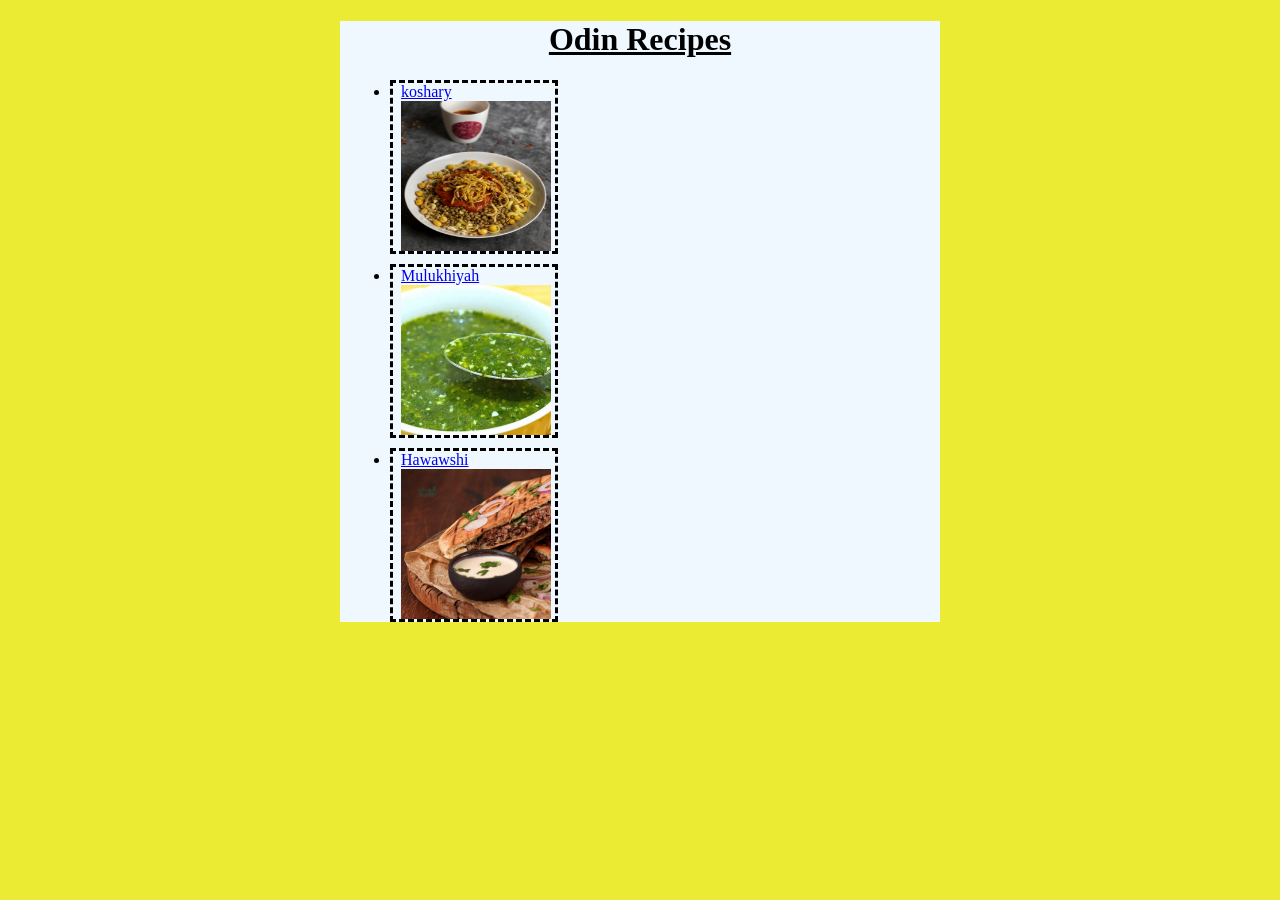
<file: index.html>
<!DOCTYPE html>
<html lang="en">
<head>
    <meta charset="UTF-8">
    <meta name="viewport" content="width=device-width, initial-scale=1.0">
    <link rel="stylesheet" href="css/styles.css">
    <title>Document</title>
</head>
<body class="back_image">
    <div class="front_image">
    
    <h1 class="title">Odin Recipes</h1>
    <ul >
        <li class="border"><a href="recipes/koshary.html"> koshary</a>
        <img class="food_image" src="img/koshary.jpg" width ="150" height="150" alt=" a traditional egyptian koshary dish">
        </li>
        <li class="border"><a href="recipes/mulu.html">Mulukhiyah</a>
            <img class="food_image" src="img/mulu.jpeg" height="150" width="150" >
        </li>
        <li class="border"><a href="recipes/hawa.html">Hawawshi</a> 
        <img class="food_image" src="img/hawa.png" height="150" width="150" >
        </li>
    </ul>
    </div>
</body>
</html>
</file>
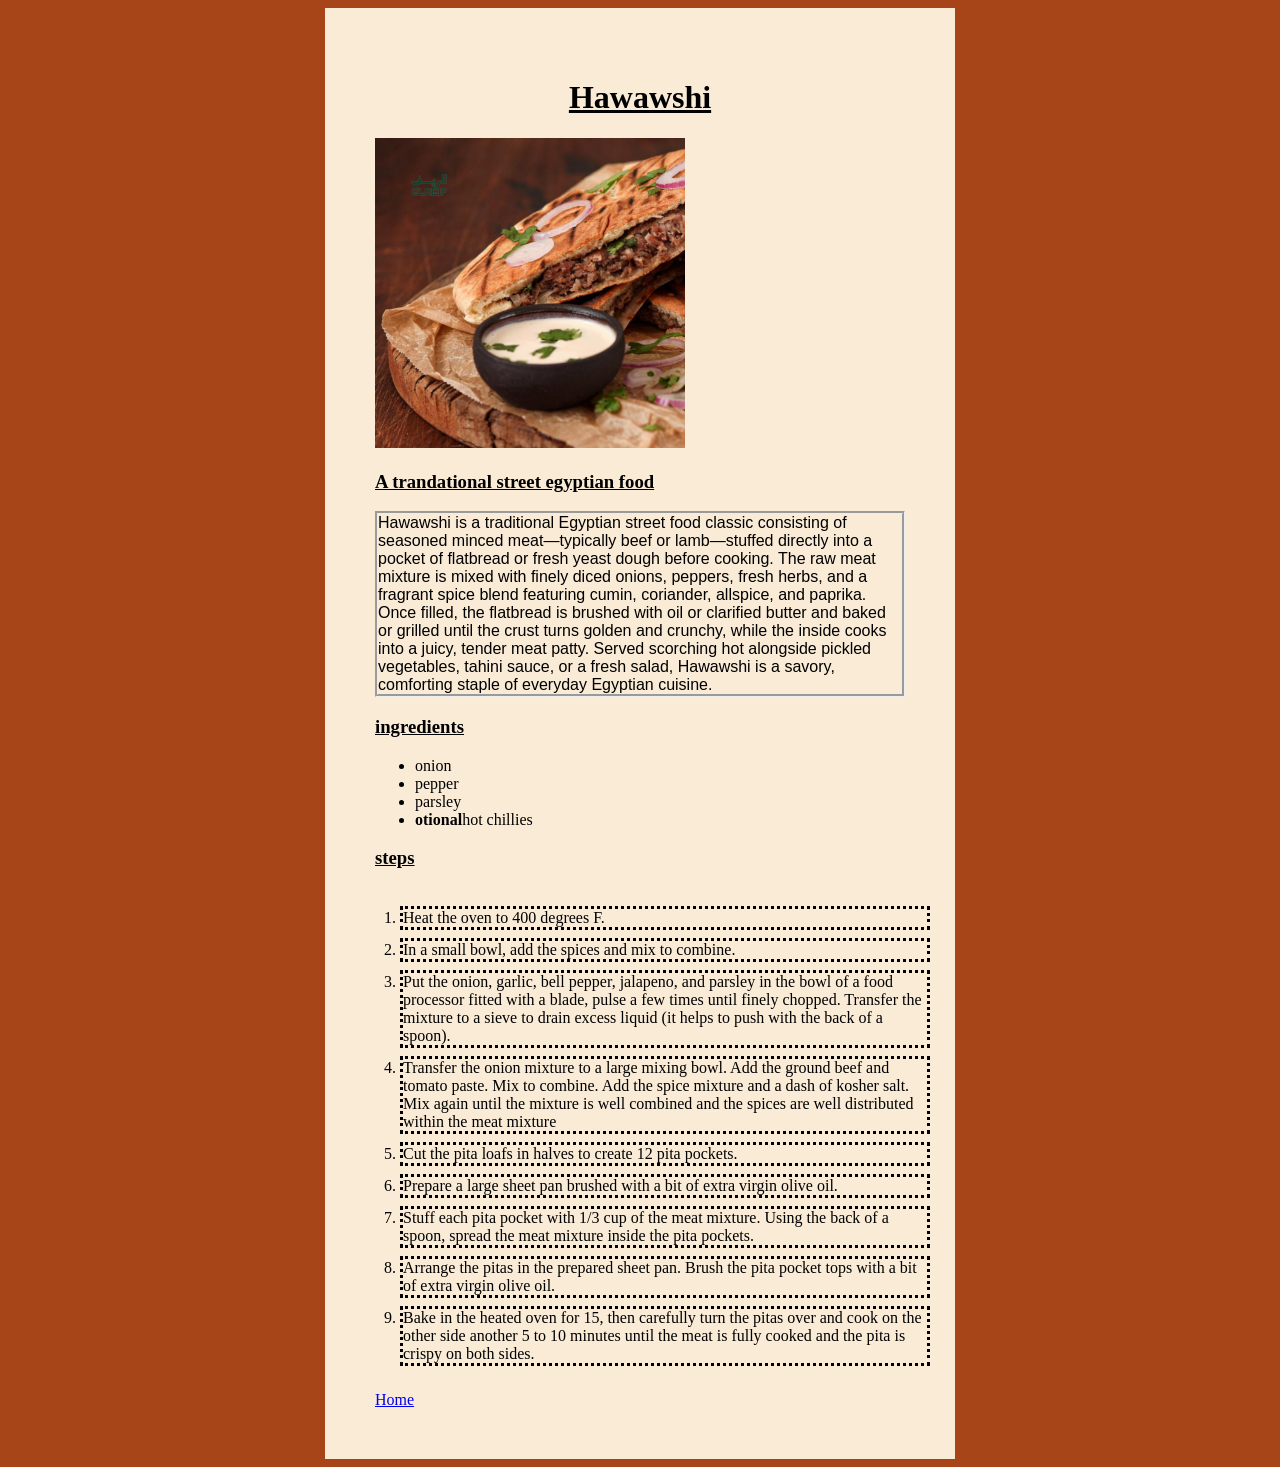
<file: recipes/hawa.html>
<!DOCTYPE html>
<html lang="en">
<head>
    <meta charset="UTF-8">
    <meta name="viewport" content="width=device-width, initial-scale=1.0">
    <link rel="stylesheet" href="../css/styles.css">
    <title>Document</title>
</head>
<body id="hawa_back_color">
    <div id="hawa_front_color">
        <h1 class="title">Hawawshi</h1>
    <img src="../img/hawa.png" height="310" width="310" >
    <h3 class="subtitle">A trandational street egyptian food</h3>
    <p class="food_descriptions">Hawawshi is a traditional Egyptian street food classic consisting of seasoned minced meat—typically beef or lamb—stuffed directly into a pocket of flatbread or fresh yeast dough before cooking. The raw meat mixture is mixed with finely diced onions, peppers, fresh herbs, and a fragrant spice blend featuring cumin, coriander, allspice, and paprika. Once filled, the flatbread is brushed with oil or clarified butter and baked or grilled until the crust turns golden and crunchy, while the inside cooks into a juicy, tender meat patty. Served scorching hot alongside pickled vegetables, tahini sauce, or a fresh salad, Hawawshi is a savory, comforting staple of everyday Egyptian cuisine.</p>
    <h3 class="subtitle">ingredients</h3>
    <ul>
        <li>onion</li>
        <li>pepper</li>
        <li>parsley</li>
        <li><strong>otional</strong>hot chillies</li>
    </ul>
    <h3 class="subtitle">steps</h3>
    <ol style="padding: 10px; margin: 7px;">
        <li class="food_steps">Heat the oven to 400 degrees F.</li>
        <li class="food_steps">In a small bowl, add the spices and mix to combine.</li>
        <li class="food_steps">Put the onion, garlic, bell pepper, jalapeno, and parsley in the bowl of a food processor fitted with a blade, pulse a few times until finely chopped. Transfer the mixture to a sieve to drain excess liquid (it helps to push with the back of a spoon). </li>
        <li class="food_steps">Transfer the onion mixture to a large mixing bowl. Add the ground beef and tomato paste. Mix to combine. Add the spice mixture and a dash of kosher salt. Mix again until the mixture is well combined and the spices are well distributed within the meat mixture</li>
        <li class="food_steps">Cut the pita loafs in halves to create 12 pita pockets.</li>
        <li class="food_steps">Prepare a large sheet pan brushed with a bit of extra virgin olive oil.</li>
        <li class="food_steps">Stuff each pita pocket with 1/3 cup of the meat mixture. Using the back of a spoon, spread the meat mixture inside the pita pockets.</li>
        <li class="food_steps">Arrange the pitas in the prepared sheet pan. Brush the pita pocket tops with a bit of extra virgin olive oil.</li>
        <li class="food_steps">Bake in the heated oven for 15, then carefully turn the pitas over and cook on the other side another 5 to 10 minutes until the meat is fully cooked and the pita is crispy on both sides. </li>

    </ol>
    <a href="../index.html">Home</a> 
    </div>
   
</body>
</html>
</file>
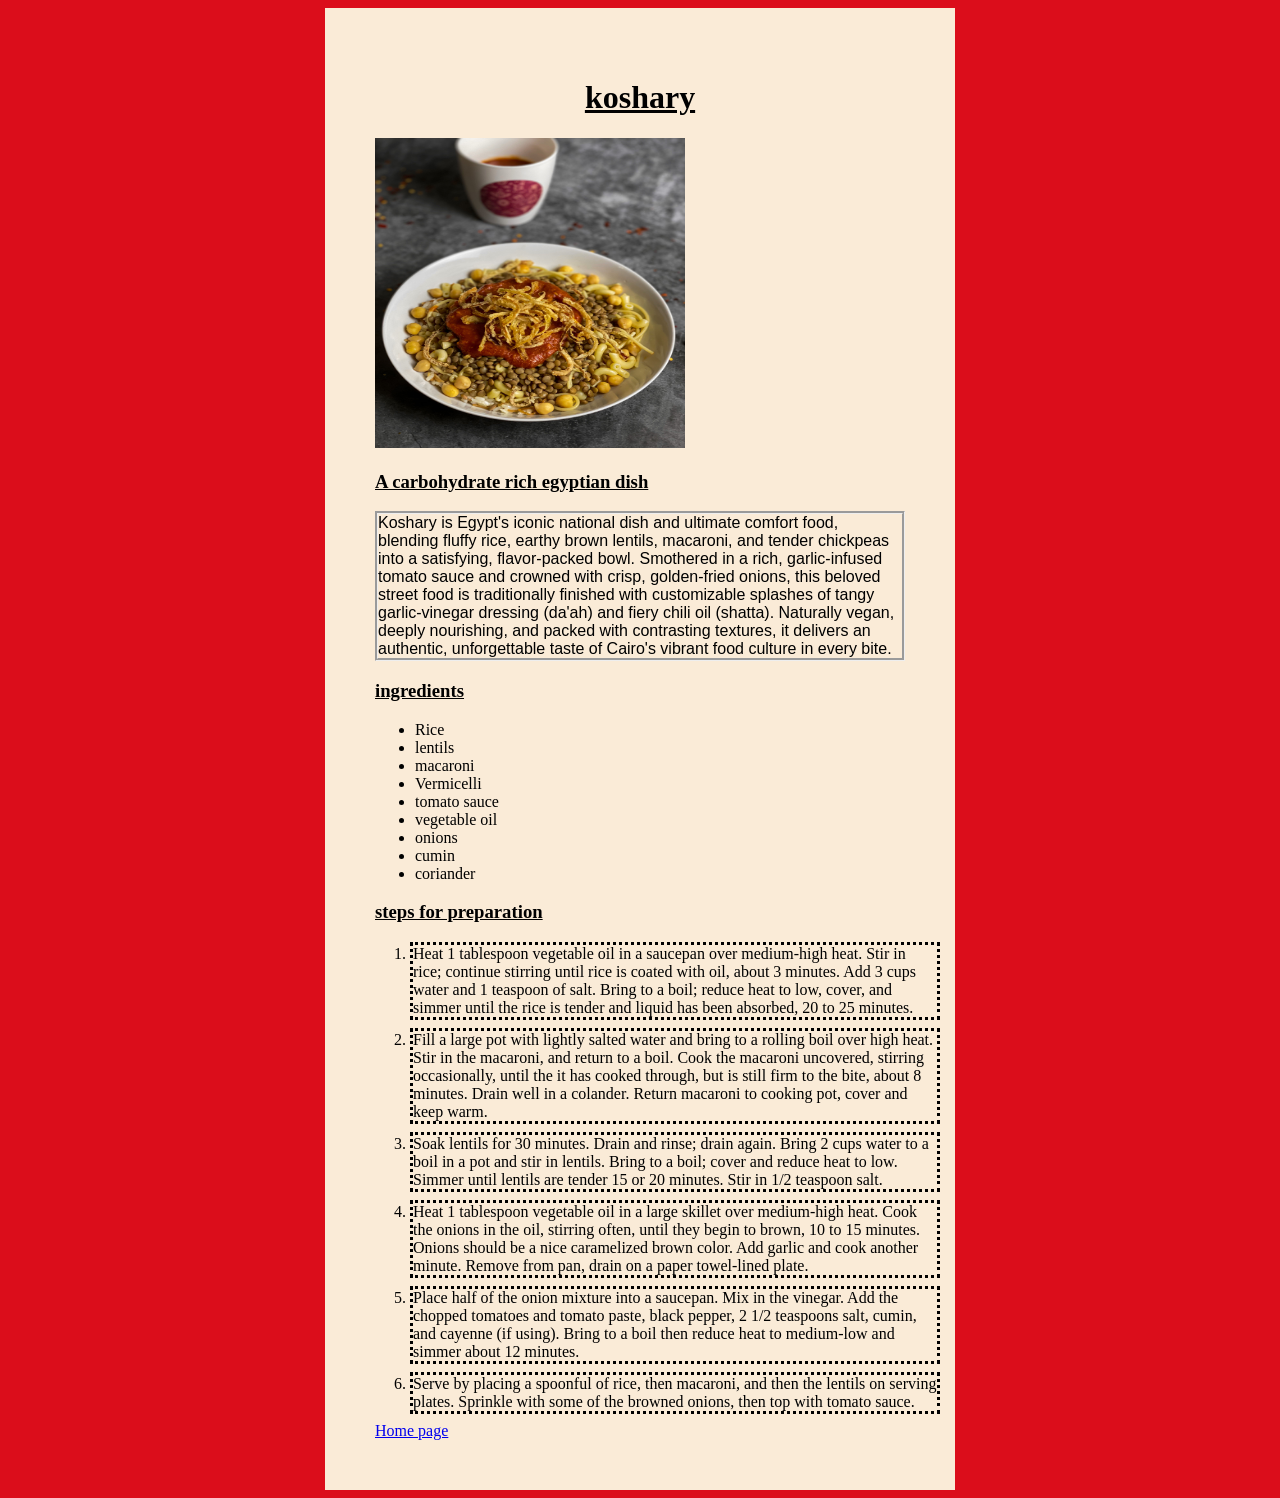
<file: recipes/koshary.html>
<!DOCTYPE html>
<html lang="en">
<head>
    <meta charset="UTF-8">
    <meta name="viewport" content="width=device-width, initial-scale=1.0">
    <link rel="stylesheet" href="../css/styles.css">
    <title>Document</title>
</head>
<body class="koshary_back_color">
    <div class="koshary_front_color">
       <h1 class="title">koshary</h1>

    
    <img src="../img/koshary.jpg" width ="310" height="310" alt=" a traditional egyptian koshary dish">
    <h3 class="subtitle">A carbohydrate rich egyptian dish</h3>
    <p class="food_descriptions">Koshary is Egypt's iconic national dish and ultimate comfort food, blending fluffy rice, earthy brown lentils, macaroni, and tender chickpeas into a satisfying, flavor-packed bowl. Smothered in a rich, garlic-infused tomato sauce and crowned with crisp, golden-fried onions, this beloved street food is traditionally finished with customizable splashes of tangy garlic-vinegar dressing (da'ah) and fiery chili oil (shatta). Naturally vegan, deeply nourishing, and packed with contrasting textures, it delivers an authentic, unforgettable taste of Cairo's vibrant food culture in every bite.</p>
    <h3 class="subtitle">ingredients</h3>
    <ul>
        <li>Rice</li>
        <li>lentils</li>
        <li>macaroni</li>
        <li>Vermicelli</li>
        <li>tomato sauce</li>
        <li>vegetable oil</li>
        <li>onions</li>
        <li>cumin</li>
        <Li>coriander</Li>
    </ul>
    <h3 class="subtitle">steps for preparation</h3>
    <ol style="padding-left: 20px; margin: 7px;">
        <li class="food_steps">Heat 1 tablespoon vegetable oil in a saucepan over medium-high heat. Stir in rice; continue stirring until rice is coated with oil, about 3 minutes. Add 3 cups water and 1 teaspoon of salt. Bring to a boil; reduce heat to low, cover, and simmer until the rice is tender and liquid has been absorbed, 20 to 25 minutes. </li>
        <li class="food_steps">Fill a large pot with lightly salted water and bring to a rolling boil over high heat. Stir in the macaroni, and return to a boil. Cook the macaroni uncovered, stirring occasionally, until the it has cooked through, but is still firm to the bite, about 8 minutes. Drain well in a colander. Return macaroni to cooking pot, cover and keep warm. </li>
        <li class="food_steps">Soak lentils for 30 minutes. Drain and rinse; drain again. Bring 2 cups water to a boil in a pot and stir in lentils. Bring to a boil; cover and reduce heat to low. Simmer until lentils are tender 15 or 20 minutes. Stir in 1/2 teaspoon salt. </li>
        <li class="food_steps">Heat 1 tablespoon vegetable oil in a large skillet over medium-high heat. Cook the onions in the oil, stirring often, until they begin to brown, 10 to 15 minutes. Onions should be a nice caramelized brown color. Add garlic and cook another minute. Remove from pan, drain on a paper towel-lined plate.</li>
        <li class="food_steps">Place half of the onion mixture into a saucepan. Mix in the vinegar. Add the chopped tomatoes and tomato paste, black pepper, 2 1/2 teaspoons salt, cumin, and cayenne (if using). Bring to a boil then reduce heat to medium-low and simmer about 12 minutes. </li>
        <li class="food_steps">Serve by placing a spoonful of rice, then macaroni, and then the lentils on serving plates. Sprinkle with some of the browned onions, then top with tomato sauce. </li>
    </ol>
    <a href="../index.html"> Home page</a>
 </div>   
    </body>
</html>
</file>
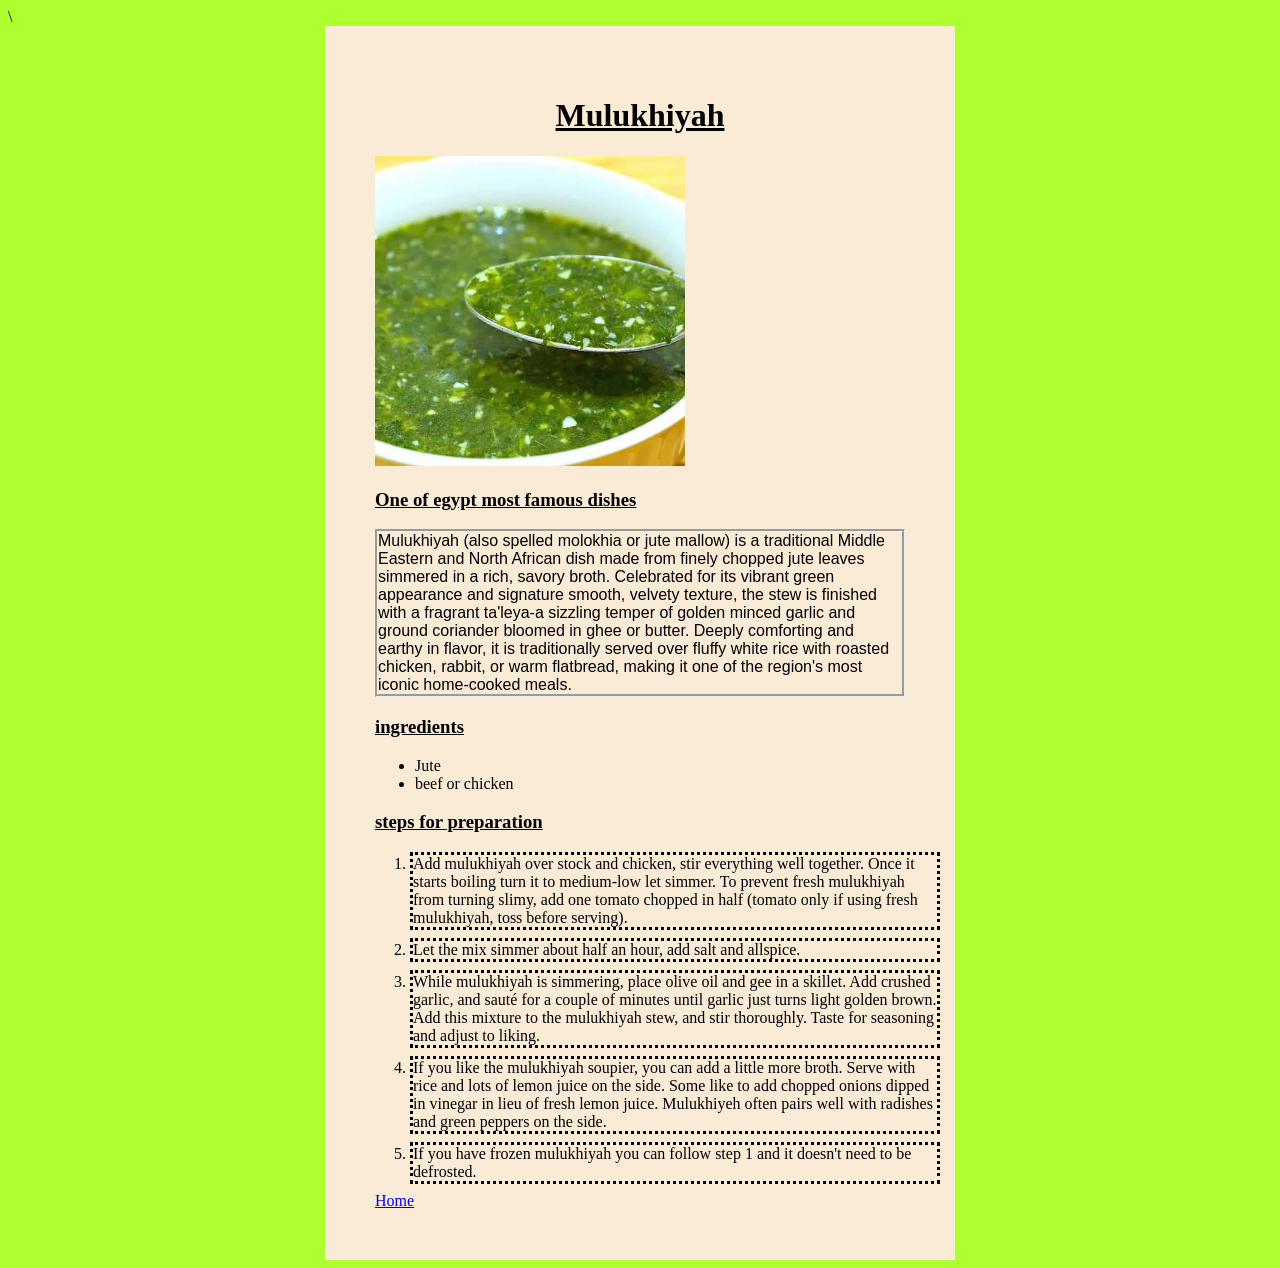
<file: recipes/mulu.html>
<!DOCTYPE html>
<html lang="en">
<head>
    <meta charset="UTF-8">
    <meta name="viewport" content="width=device-width, initial-scale=1.0">\
    <link rel="stylesheet" href="../css/styles.css">
    <title>Document</title>
</head>
<body id="mulu_back_color">
    <div id="mulu_front_color">
       <h1 class="title">Mulukhiyah</h1>
    <img src="../img/mulu.jpeg" height="310" width="310" >
    <h3 class="subtitle">One of egypt most famous dishes</h3>
    <p class="food_descriptions">Mulukhiyah (also spelled molokhia or jute mallow) is a traditional Middle Eastern and North African dish made from finely chopped jute leaves simmered in a rich, savory broth. Celebrated for its vibrant green appearance and signature smooth, velvety texture, the stew is finished with a fragrant ta'leya-a sizzling temper of golden minced garlic and ground coriander bloomed in ghee or butter. Deeply comforting and earthy in flavor, it is traditionally served over fluffy white rice with roasted chicken, rabbit, or warm flatbread, making it one of the region's most iconic home-cooked meals.</p>
    <h3 class="subtitle">ingredients</h3>
    <ul>
        <li>Jute</li>
        <li>beef or chicken</li>
        
    </ul>
    <h3 class="subtitle">steps for preparation</h3>
    <ol style="padding-left: 20px; margin:7px;">
        <li class="food_steps">Add mulukhiyah over stock and chicken, stir everything well together. Once it starts boiling turn it to medium-low let simmer. To prevent fresh mulukhiyah from turning slimy, add one tomato chopped in half (tomato only if using fresh mulukhiyah, toss before serving).</li>
        <li class="food_steps">Let the mix simmer about half an hour, add salt and allspice.</li>
        <li class="food_steps">While mulukhiyah is simmering, place olive oil and gee in a skillet.  Add crushed garlic, and sauté for a couple of minutes until garlic just turns light golden brown. Add this mixture to the mulukhiyah stew, and stir thoroughly. Taste for seasoning and adjust to liking.</li>
        <li class="food_steps">If you like the mulukhiyah soupier, you can add a little more broth. Serve with rice and lots of lemon juice on the side. Some like to add chopped onions dipped in vinegar in lieu of fresh lemon juice. Mulukhiyeh often pairs well with radishes and green peppers on the side.</li>
        <li class="food_steps">If you have frozen mulukhiyah you can follow step 1 and it doesn't need to be defrosted.</li>
    </ol>
    <a href="../index.html">Home</a> 
    </div>
    
</body>
</html>
</file>
<file: css/styles.css>
.title{
    text-decoration: underline;
    text-align: center;
}

.border
{
 box-sizing: border-box;
 border-style: dashed;
 width: 168px;
 padding: auto;
 padding-left:8px ;
 padding-right: 8px;
 margin: 10px;
}
.food_image{
 display: block;
}

.back_image
{
  background-color: #ebeb34;
  box-sizing: border-box;
}

.front_image
{
    background-color: aliceblue;
    box-sizing: border-box;  
    width: 600px;
    margin: auto;
}
.koshary_back_color
{
    background-color: #db0d1b;
    box-sizing: border-box;
}

.koshary_front_color
{
  background-color: antiquewhite;
  box-sizing: border-box;
   width: 630px;
   padding: 50px;
   margin: auto;
}
.food_descriptions
{
    box-sizing: border-box;
    border-style: groove;
    font-family:'Segoe UI', Tahoma, Geneva, Verdana, sans-serif;
}
.subtitle
{
    text-decoration: underline;
}
.food_steps
{
    box-sizing: border-box;
    border-style: dotted;
    width: 530px;
    margin: 8px ;
}
#mulu_back_color
{
    box-sizing: border-box;
    background-color: greenyellow;
}
#mulu_front_color
{
    box-sizing: border-box;
    background-color: antiquewhite;
    width: 630px;
   padding: 50px;
   margin: auto;
}
#hawa_back_color
{
    box-sizing: border-box;
    background-color:#a84518;
}
#hawa_front_color
{
     box-sizing: border-box;
    background-color: antiquewhite;
    width: 630px;
   padding: 50px;
   margin: auto; 
}
</file>
